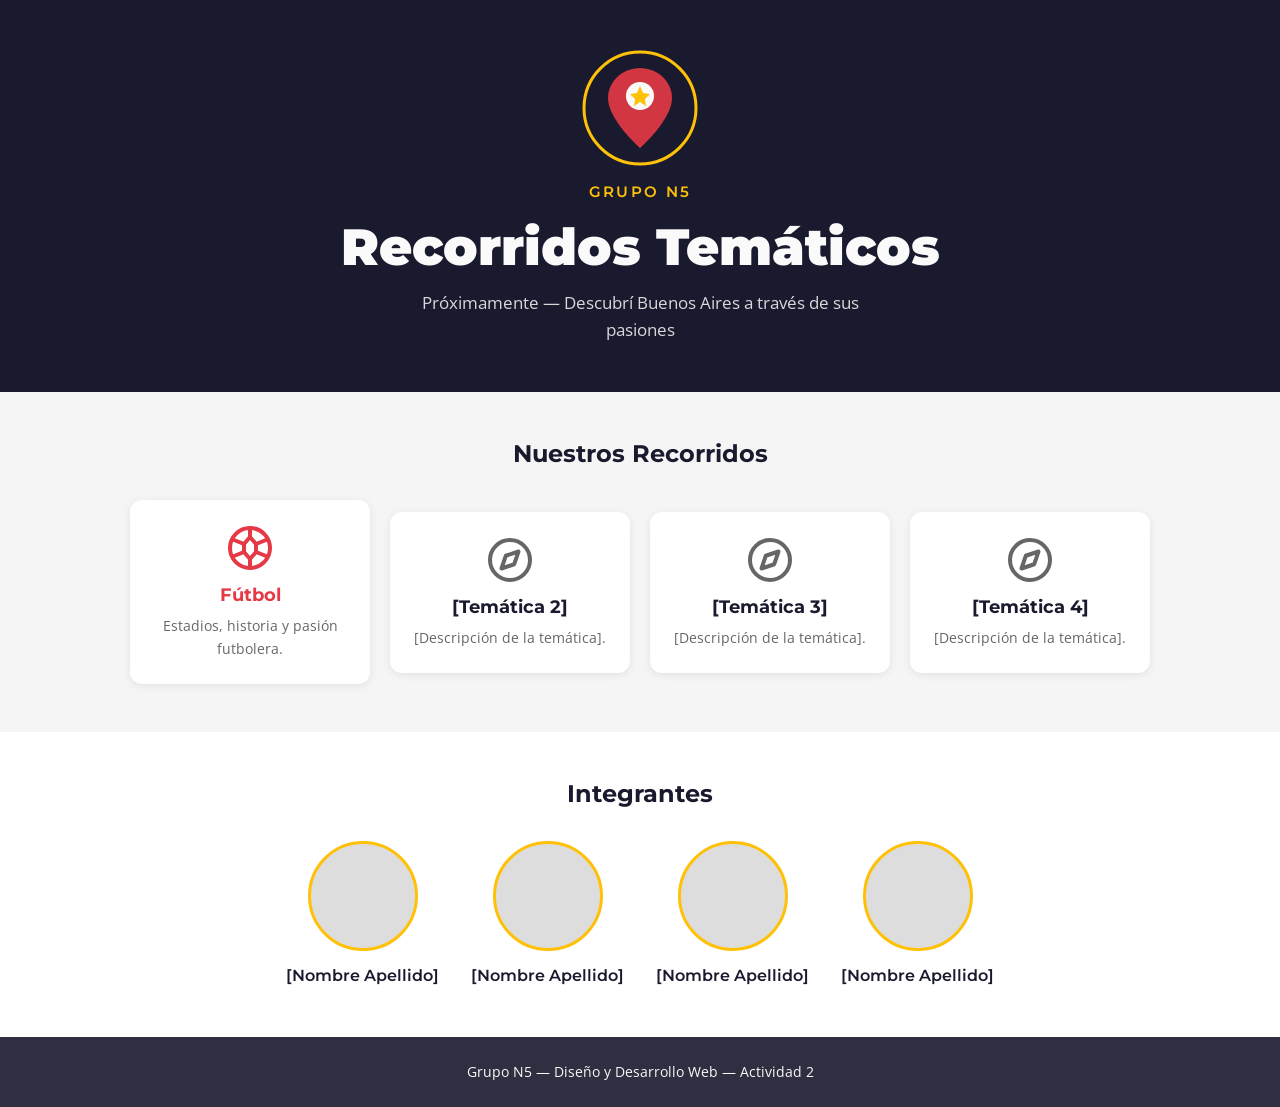
<file: index.html>
<!DOCTYPE html>
<html lang="es">
<head>
  <meta charset="UTF-8">
  <meta name="viewport" content="width=device-width, initial-scale=1.0">
  <title>Grupo N5 — Recorridos Temáticos</title>
  <link rel="preconnect" href="https://fonts.googleapis.com">
  <link rel="preconnect" href="https://fonts.gstatic.com" crossorigin>
  <link href="https://fonts.googleapis.com/css2?family=Montserrat:wght@400;600;700;900&family=Open+Sans:wght@400;600&display=swap" rel="stylesheet">
  <link rel="stylesheet" href="css/styles.css">
</head>
<body>

  <!-- ============================
       HERO — Presentación del grupo
       ============================ -->
  <header class="hero">
    <img src="assets/images/logo.svg" alt="Logo Recorridos Temáticos — Grupo N5" class="hero__logo" width="120" height="120">
    <p class="hero__grupo">Grupo N5</p>
    <h1 class="hero__title">Recorridos Temáticos</h1>
    <p class="hero__subtitle">Próximamente — Descubrí Buenos Aires a través de sus pasiones</p>
  </header>

  <main>

    <!-- ============================
         SECCIÓN — Temáticas (cards)
         ============================ -->
    <section class="tematicas" aria-label="Temáticas del recorrido">
      <div class="container">
        <h2 class="section__title">Nuestros Recorridos</h2>
        <div class="cards-row">

          <article class="card">
            <div class="card__icon"><img src="assets/icons/futbol.svg" alt="" width="48" height="48" style="margin: 0 auto;"></div>
            <h3 class="card__title"><a href="pages/futbol.html">Fútbol</a></h3>
            <p class="card__text">Estadios, historia y pasión futbolera.</p>
          </article>

          <article class="card">
            <div class="card__icon"><img src="assets/icons/tematica-placeholder.svg" alt="" width="48" height="48" style="margin: 0 auto;"></div>
            <h3 class="card__title">[Temática 2]</h3>
            <p class="card__text">[Descripción de la temática].</p>
          </article>

          <article class="card">
            <div class="card__icon"><img src="assets/icons/tematica-placeholder.svg" alt="" width="48" height="48" style="margin: 0 auto;"></div>
            <h3 class="card__title">[Temática 3]</h3>
            <p class="card__text">[Descripción de la temática].</p>
          </article>

          <article class="card">
            <div class="card__icon"><img src="assets/icons/tematica-placeholder.svg" alt="" width="48" height="48" style="margin: 0 auto;"></div>
            <h3 class="card__title">[Temática 4]</h3>
            <p class="card__text">[Descripción de la temática].</p>
          </article>

        </div>
      </div>
    </section>

    <!-- ============================
         SECCIÓN — Integrantes
         ============================ -->
    <section class="integrantes" aria-label="Integrantes del grupo">
      <div class="container">
        <h2 class="section__title">Integrantes</h2>
        <div class="integrantes-row">

          <div class="integrante">
            <div class="integrante__foto">
              <!-- Reemplazar con <img src="assets/images/foto-1.jpg" alt="Foto de [Nombre]"> -->
            </div>
            <p class="integrante__nombre">[Nombre Apellido]</p>
          </div>

          <div class="integrante">
            <div class="integrante__foto"></div>
            <p class="integrante__nombre">[Nombre Apellido]</p>
          </div>

          <div class="integrante">
            <div class="integrante__foto"></div>
            <p class="integrante__nombre">[Nombre Apellido]</p>
          </div>

          <div class="integrante">
            <div class="integrante__foto"></div>
            <p class="integrante__nombre">[Nombre Apellido]</p>
          </div>

        </div>
      </div>
    </section>

  </main>

  <!-- Footer -->
  <footer class="footer">
    <p>Grupo N5 — Diseño y Desarrollo Web — Actividad 2</p>
  </footer>

</body>
</html>
</file>
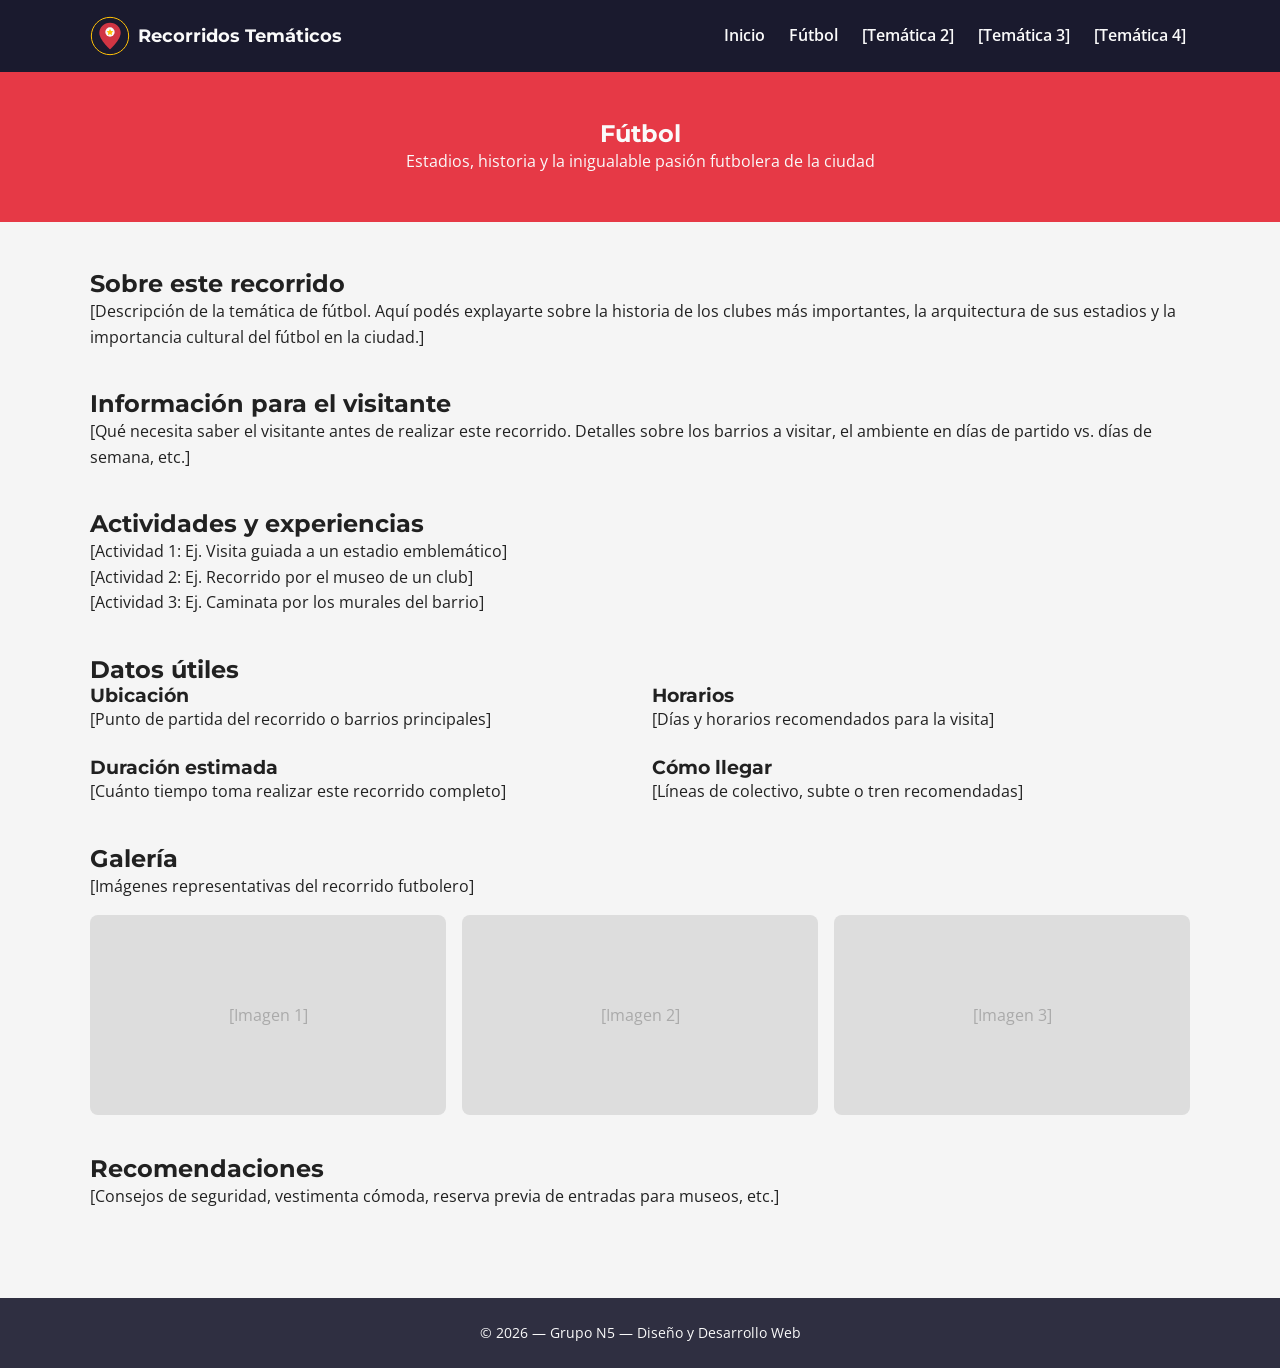
<file: pages/futbol.html>
<!DOCTYPE html>
<html lang="es">
<head>
  <meta charset="UTF-8">
  <meta name="viewport" content="width=device-width, initial-scale=1.0">
  <meta name="description" content="Recorrido temático sobre el Fútbol en Buenos Aires — Historia, estadios y pasión.">
  <title>Fútbol — Recorridos Temáticos</title>

  <link rel="preconnect" href="https://fonts.googleapis.com">
  <link rel="preconnect" href="https://fonts.gstatic.com" crossorigin>
  <link href="https://fonts.googleapis.com/css2?family=Montserrat:wght@400;600;700;900&family=Open+Sans:wght@400;600&display=swap" rel="stylesheet">

  <link rel="stylesheet" href="../css/styles.css">
</head>
<body>

  <!-- Header -->
  <header class="header">
    <div class="container">
      <div class="header__logo">
        <img src="../assets/images/logo.svg" alt="Logo — Recorridos Temáticos" width="40" height="40">
        <span>Recorridos Temáticos</span>
      </div>
      <nav aria-label="Navegación principal">
        <ul class="nav__list">
          <li><a href="../index.html" class="nav__link">Inicio</a></li>
          <li><a href="futbol.html" class="nav__link" aria-current="page">Fútbol</a></li>
          <li><a href="#" class="nav__link">[Temática 2]</a></li>
          <li><a href="#" class="nav__link">[Temática 3]</a></li>
          <li><a href="#" class="nav__link">[Temática 4]</a></li>
        </ul>
      </nav>
    </div>
  </header>

  <!-- Contenido principal -->
  <main>
    
    <!-- Hero del punto de interés -->
    <section class="poi-hero">
      <div class="container">
        <h1>Fútbol</h1>
        <p>Estadios, historia y la inigualable pasión futbolera de la ciudad</p>
      </div>
    </section>

    <section class="poi-content">
      <div class="container">

        <!-- Descripción -->
        <section>
          <h2>Sobre este recorrido</h2>
          <p>[Descripción de la temática de fútbol. Aquí podés explayarte sobre la historia de los clubes más importantes, la arquitectura de sus estadios y la importancia cultural del fútbol en la ciudad.]</p>
        </section>

        <!-- Información para el visitante -->
        <section>
          <h2>Información para el visitante</h2>
          <p>[Qué necesita saber el visitante antes de realizar este recorrido. Detalles sobre los barrios a visitar, el ambiente en días de partido vs. días de semana, etc.]</p>
        </section>

        <!-- Actividades y experiencias -->
        <section>
          <h2>Actividades y experiencias</h2>
          <ul>
            <li>[Actividad 1: Ej. Visita guiada a un estadio emblemático]</li>
            <li>[Actividad 2: Ej. Recorrido por el museo de un club]</li>
            <li>[Actividad 3: Ej. Caminata por los murales del barrio]</li>
          </ul>
        </section>

        <!-- Datos útiles -->
        <section>
          <h2>Datos útiles</h2>
          <div class="poi-info-grid">
            <div>
              <h3>Ubicación</h3>
              <p>[Punto de partida del recorrido o barrios principales]</p>
            </div>
            <div>
              <h3>Horarios</h3>
              <p>[Días y horarios recomendados para la visita]</p>
            </div>
            <div>
              <h3>Duración estimada</h3>
              <p>[Cuánto tiempo toma realizar este recorrido completo]</p>
            </div>
            <div>
              <h3>Cómo llegar</h3>
              <p>[Líneas de colectivo, subte o tren recomendadas]</p>
            </div>
          </div>
        </section>

        <!-- Galería de imágenes -->
        <section>
          <h2>Galería</h2>
          <p>[Imágenes representativas del recorrido futbolero]</p>
          <div style="display: grid; grid-template-columns: repeat(auto-fit, minmax(250px, 1fr)); gap: 1rem; margin-top: 1rem;">
            <div style="background: #ddd; aspect-ratio: 16/9; border-radius: 8px; display: flex; align-items: center; justify-content: center;">
              <span style="color: #aaa;">[Imagen 1]</span>
            </div>
            <div style="background: #ddd; aspect-ratio: 16/9; border-radius: 8px; display: flex; align-items: center; justify-content: center;">
              <span style="color: #aaa;">[Imagen 2]</span>
            </div>
            <div style="background: #ddd; aspect-ratio: 16/9; border-radius: 8px; display: flex; align-items: center; justify-content: center;">
              <span style="color: #aaa;">[Imagen 3]</span>
            </div>
          </div>
        </section>

        <!-- Recomendaciones -->
        <section>
          <h2>Recomendaciones</h2>
          <p>[Consejos de seguridad, vestimenta cómoda, reserva previa de entradas para museos, etc.]</p>
        </section>

      </div>
    </section>

  </main>

  <!-- Footer -->
  <footer class="footer">
    <div class="container">
      <p>&copy; 2026 — Grupo N5 — Diseño y Desarrollo Web</p>
    </div>
  </footer>

</body>
</html>
</file>
<file: css/styles.css>
/* =============================================
   DESIGN SYSTEM — Recorridos Temáticos (Grupo N5)
   =============================================

   PALETA DE COLORES
   ------------------------------------------------------------------
   --color-primary:    #1A1A2E;    Azul oscuro profundo
   --color-secondary:  #E63946;    Rojo vivo (acento)
   --color-accent:     #FFC107;    Amarillo/dorado
   --color-light:      #F5F5F5;    Fondo claro
   --color-white:      #FFFFFF;    Blanco
   --color-text:       #212121;    Texto principal
   --color-text-light: #FAFAFA;    Texto sobre fondo oscuro
   --color-muted:      #666666;    Texto secundario

   TIPOGRAFÍAS
   ------------------------------------------------------------------
   Títulos:  'Montserrat', sans-serif
   Cuerpo:   'Open Sans', sans-serif

   BREAKPOINTS (Mobile First)
   ------------------------------------------------------------------
   Mobile:   < 768px   (base)
   Tablet:   >= 768px
   Desktop:  >= 1024px
   ============================================= */

/* ── Reset ── */
*,
*::before,
*::after {
  box-sizing: border-box;
  margin: 0;
  padding: 0;
}

:root {
  --color-primary: #1A1A2E;
  --color-secondary: #E63946;
  --color-accent: #FFC107;
  --color-light: #F5F5F5;
  --color-white: #FFFFFF;
  --color-text: #212121;
  --color-text-light: #FAFAFA;
  --color-muted: #666666;

  --font-heading: 'Montserrat', sans-serif;
  --font-body: 'Open Sans', sans-serif;

  --max-width: 1100px;
}

html {
  font-size: 100%;
  scroll-behavior: smooth;
}

body {
  font-family: var(--font-body);
  color: var(--color-text);
  background-color: var(--color-light);
  line-height: 1.6;
  min-height: 100vh;
  display: flex;
  flex-direction: column;
}

/* ── Tipografía ── */
h1, h2, h3 {
  font-family: var(--font-heading);
  line-height: 1.2;
  font-weight: 700;
}

a {
  color: var(--color-secondary);
  text-decoration: none;
}

a:hover,
a:focus-visible {
  text-decoration: underline;
}

img {
  max-width: 100%;
  height: auto;
  display: block;
}

ul {
  list-style: none;
}

/* ── Layout ── */
.container {
  width: 90%;
  max-width: var(--max-width);
  margin-inline: auto;
}

/* ── Hero ── */
.hero {
  background-color: var(--color-primary);
  color: var(--color-text-light);
  text-align: center;
  padding: 3rem 1rem;
  display: flex;
  flex-direction: column;
  align-items: center;
  gap: 0.75rem;
}

.hero__logo {
  border-radius: 50%;
}

.hero__grupo {
  font-family: var(--font-heading);
  font-size: 0.95rem;
  text-transform: uppercase;
  letter-spacing: 0.15em;
  color: var(--color-accent);
  font-weight: 600;
}

.hero__title {
  font-size: 2.2rem;
  font-weight: 900;
}

.hero__subtitle {
  font-size: 1.05rem;
  opacity: 0.85;
  max-width: 500px;
}

/* ── Sección genérica ── */
.section__title {
  text-align: center;
  font-size: 1.5rem;
  margin-bottom: 2rem;
  color: var(--color-primary);
}

/* ── Cards de temáticas ── */
.tematicas {
  padding: 3rem 0;
}

.cards-row {
  display: flex;
  flex-direction: column;
  gap: 1.25rem;
  align-items: center;
}

.card {
  background: var(--color-white);
  border-radius: 12px;
  padding: 1.5rem;
  text-align: center;
  width: 100%;
  max-width: 280px;
  box-shadow: 0 2px 8px rgba(0, 0, 0, 0.08);
  transition: transform 0.2s, box-shadow 0.2s;
}

.card:hover {
  transform: translateY(-4px);
  box-shadow: 0 6px 20px rgba(0, 0, 0, 0.12);
}

.card__icon {
  font-size: 2.5rem;
  margin-bottom: 0.75rem;
}

.card__title {
  font-size: 1.15rem;
  margin-bottom: 0.5rem;
  color: var(--color-primary);
}

.card__text {
  font-size: 0.9rem;
  color: var(--color-muted);
}

/* ── Integrantes ── */
.integrantes {
  padding: 3rem 0;
  background-color: var(--color-white);
}

.integrantes-row {
  display: flex;
  flex-direction: column;
  gap: 2rem;
  align-items: center;
}

.integrante {
  text-align: center;
}

.integrante__foto {
  width: 110px;
  height: 110px;
  border-radius: 50%;
  background-color: #ddd;
  margin: 0 auto 0.75rem auto;
  overflow: hidden;
  border: 3px solid var(--color-accent);
}

.integrante__foto img {
  width: 100%;
  height: 100%;
  object-fit: cover;
}

.integrante__nombre {
  font-family: var(--font-heading);
  font-weight: 600;
  font-size: 1rem;
  color: var(--color-primary);
}

/* ── Footer ── */
.footer {
  background-color: var(--color-primary);
  color: var(--color-text-light);
  text-align: center;
  padding: 1.5rem 0;
  margin-top: auto;
  font-size: 0.875rem;
  opacity: 0.9;
}

/* ── Header / Navbar (para páginas internas) ── */
.header {
  background-color: var(--color-primary);
  color: var(--color-text-light);
  padding: 1rem 0;
  position: sticky;
  top: 0;
  z-index: 100;
}

.header .container {
  display: flex;
  align-items: center;
  justify-content: space-between;
}

.header__logo {
  display: flex;
  align-items: center;
  gap: 0.5rem;
}

.header__logo img {
  width: 40px;
  height: 40px;
}

.header__logo span {
  font-family: var(--font-heading);
  font-size: 1.1rem;
  font-weight: 700;
  color: var(--color-text-light);
}

.nav__list {
  display: flex;
  gap: 1rem;
}

.nav__link {
  color: var(--color-text-light);
  font-weight: 600;
  padding: 0.25rem;
  transition: color 0.2s;
}

.nav__link:hover,
.nav__link:focus-visible {
  color: var(--color-accent);
  text-decoration: none;
}

/* ── POI (Point of Interest) pages ── */
.poi-hero {
  background-color: var(--color-secondary);
  color: var(--color-text-light);
  padding: 3rem 0;
  text-align: center;
}

.poi-content {
  padding: 3rem 0;
}

.poi-content section {
  margin-bottom: 2.5rem;
}

.poi-info-grid {
  display: grid;
  grid-template-columns: 1fr;
  gap: 1.5rem;
}

.card__image {
  width: 100%;
  aspect-ratio: 16 / 9;
  object-fit: cover;
  background-color: #ddd;
}

.card__body {
  padding: 1.5rem;
}

/* =====================
   RESPONSIVE
   ===================== */

/* Tablet (>= 768px) */
@media (min-width: 768px) {

  .hero__title {
    font-size: 2.8rem;
  }

  .cards-row {
    flex-direction: row;
    justify-content: center;
    flex-wrap: wrap;
  }

  .card {
    flex: 0 1 220px;
  }

  .integrantes-row {
    flex-direction: row;
    justify-content: center;
    flex-wrap: wrap;
  }

  .poi-info-grid {
    grid-template-columns: 1fr 1fr;
  }
}

/* Desktop (>= 1024px) */
@media (min-width: 1024px) {

  .hero__title {
    font-size: 3.2rem;
  }

  .card {
    flex: 0 1 240px;
  }
}
</file>
